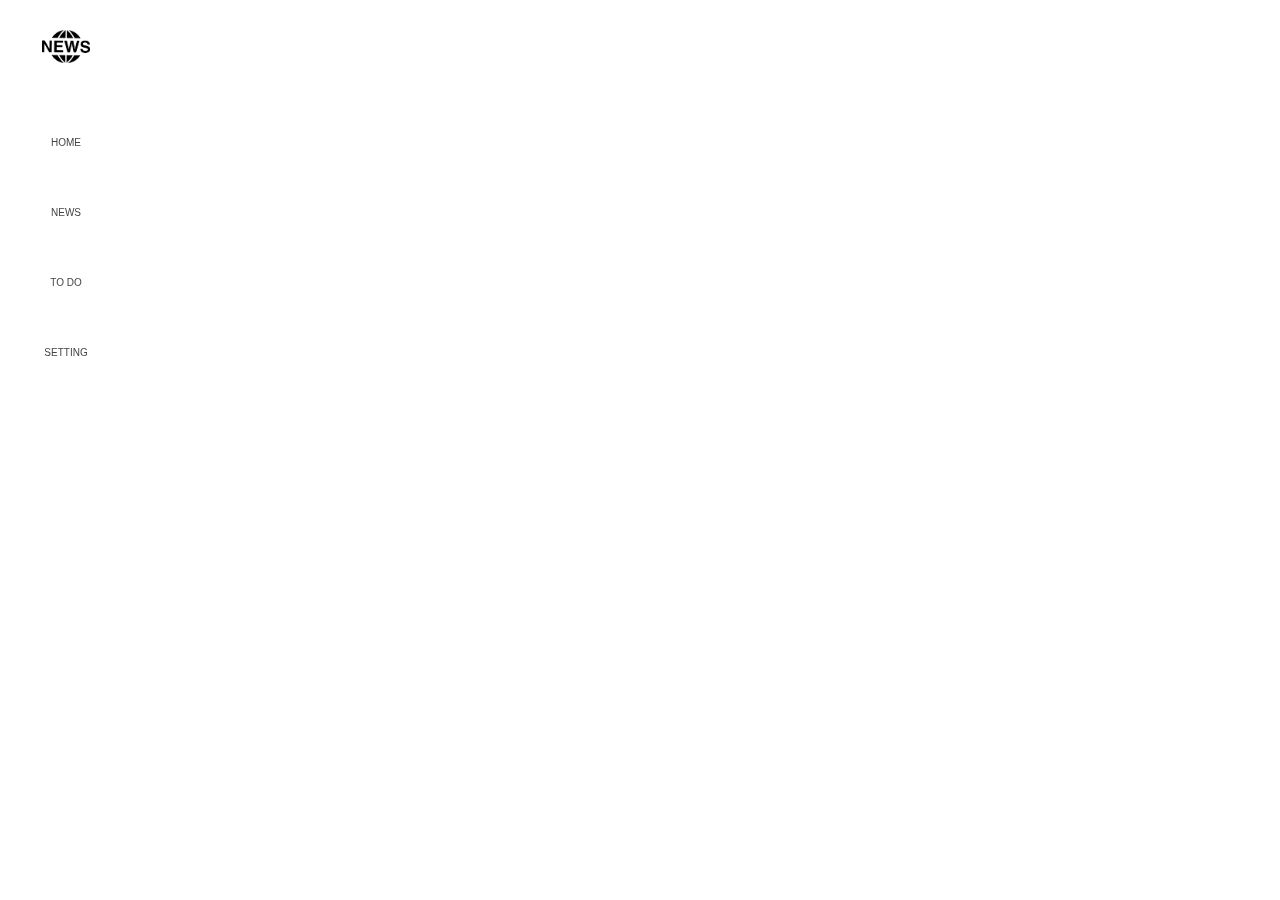
<file: pages/home.html>
<!DOCTYPE html>
<html lang="en">
    <head>
        <meta charset="UTF-8" />
        <meta http-equiv="X-UA-Compatible" content="IE=edge" />
        <meta name="viewport" content="width=device-width, initial-scale=1.0" />
        <!-- link reset CSS -->
        <link rel="stylesheet" href="../css/reset.css" />
        <!-- link utilities CSS -->
        <link rel="stylesheet" href="../css/utilities.css" />
        <!-- Link Cdn font awesome -->
        <link
            rel="stylesheet"
            href="https://cdnjs.cloudflare.com/ajax/libs/font-awesome/6.4.0/css/all.min.css"
            integrity="sha512-iecdLmaskl7CVkqkXNQ/ZH/XLlvWZOJyj7Yy7tcenmpD1ypASozpmT/E0iPtmFIB46ZmdtAc9eNBvH0H/ZpiBw=="
            crossorigin="anonymous"
            referrerpolicy="no-referrer"
        />
        <!-- link main CSS -->
        <link rel="stylesheet" href="../css/home.css" />
        <title>News App</title>
    </head>
    <body>
        <div class="side-bar">
            <ul class="navigation">
                <li class="logo">
                    <a href="#"
                        ><img
                            src="../asset/img/img_45428.png"
                            alt="logo"
                            width="200px"
                            height="auto"
                    /></a>
                </li>
                <li>
                    <a href="#">
                        <i class="fa-solid fa-house"></i>
                        <p>home</p>
                    </a>
                </li>
                <li>
                    <a href="news.html">
                        <i class="fa-solid fa-newspaper"></i>
                        <p>news</p>
                    </a>
                </li>
                <li>
                    <a href="todo.html">
                        <i class="fa-solid fa-list"></i>
                        <p>To Do</p>
                    </a>
                </li>
                <li>
                    <a href="setting.html">
                        <i class="fa-solid fa-gear"></i>
                        <p>setting</p>
                    </a>
                </li>
            </ul>
        </div>
    </body>
</html>
</file>
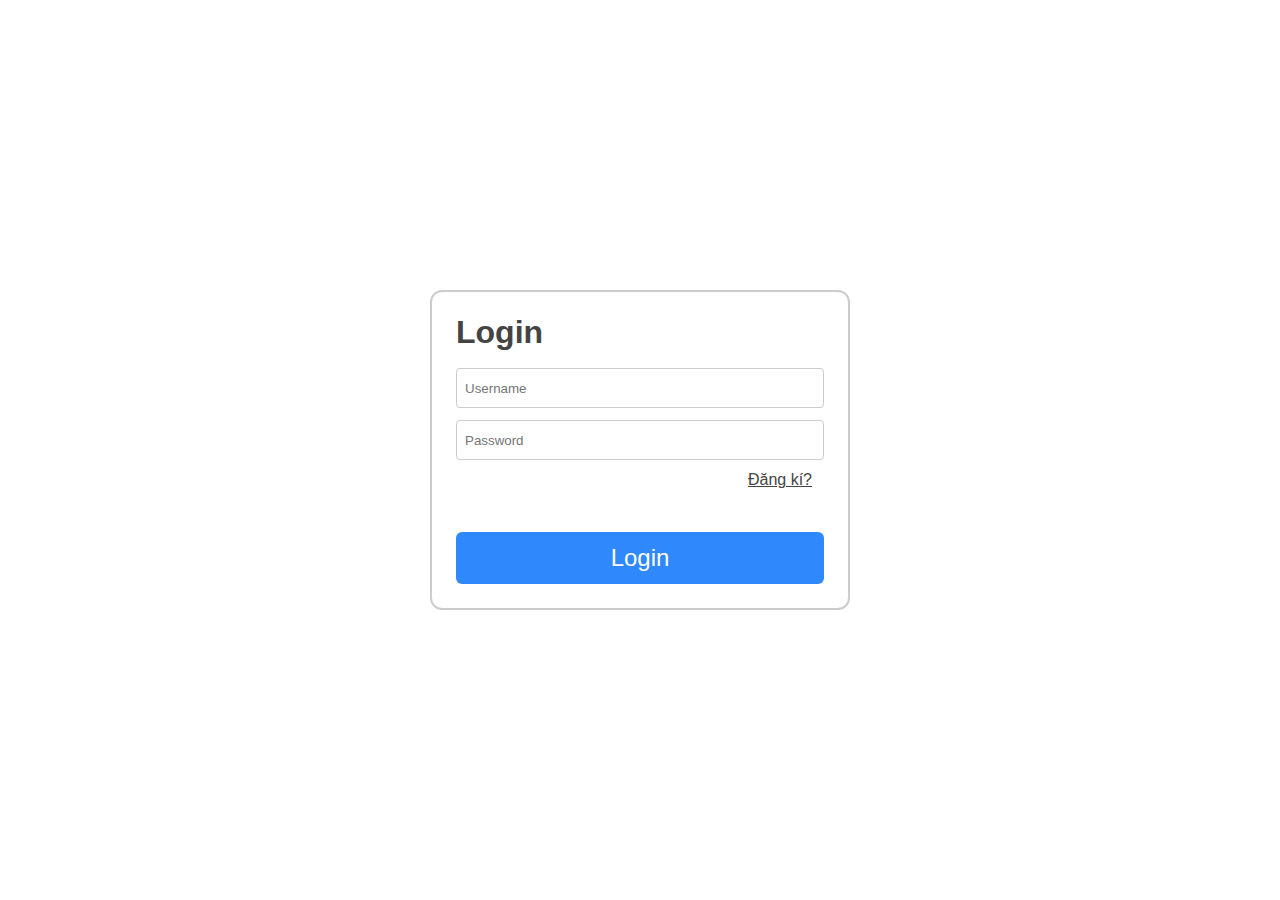
<file: pages/login.html>
<!DOCTYPE html>
<html lang="en">
    <head>
        <meta charset="UTF-8" />
        <meta http-equiv="X-UA-Compatible" content="IE=edge" />
        <meta name="viewport" content="width=device-width, initial-scale=1.0" />
        <!-- link reset CSS -->
        <link rel="stylesheet" href="../css/reset.css" />
        <!-- link utilities CSS -->
        <link rel="stylesheet" href="../css/utilities.css" />
        <!-- link main CSS -->
        <link rel="stylesheet" href="../css/login.css" />
        <title>News App</title>
    </head>
    <body>
        <div class="container">
            <h2 class="title">Login</h2>

            <form action="#" class="login-form">
                <input
                    type="text"
                    name="username"
                    id="username"
                    placeholder="Username"
                />
                <input
                    type="password"
                    name="password"
                    id="password"
                    placeholder="Password"
                />
                <a href="./register.html" class="register-txt">Đăng kí?</a>
                <button class="login-btn">Login</button>
            </form>
        </div>

        <!-- Link Javascript -->
        <script src="../models/User.js"></script>
        <script src="../script/storage.js"></script>
        <script src="../script/login.js"></script>
    </body>
</html>
</file>
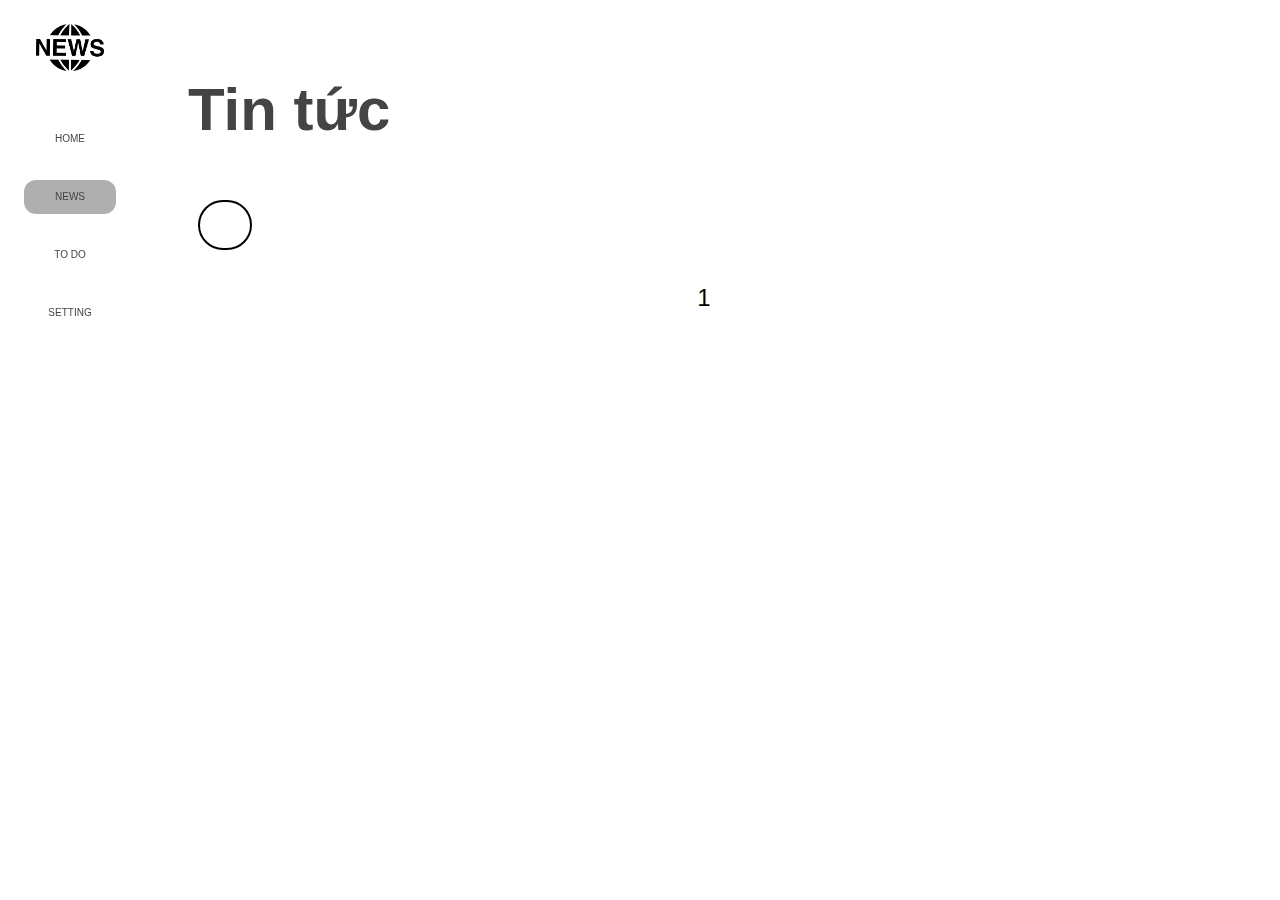
<file: pages/news.html>
<!DOCTYPE html>
<html lang="en">
    <head>
        <meta charset="UTF-8" />
        <meta http-equiv="X-UA-Compatible" content="IE=edge" />
        <meta name="viewport" content="width=device-width, initial-scale=1.0" />
        <!-- link reset CSS -->
        <link rel="stylesheet" href="../css/reset.css" />
        <!-- link utilities CSS -->
        <link rel="stylesheet" href="../css/utilities.css" />
        <!-- Link Cdn font awesome -->
        <link
            rel="stylesheet"
            href="https://cdnjs.cloudflare.com/ajax/libs/font-awesome/6.4.0/css/all.min.css"
            integrity="sha512-iecdLmaskl7CVkqkXNQ/ZH/XLlvWZOJyj7Yy7tcenmpD1ypASozpmT/E0iPtmFIB46ZmdtAc9eNBvH0H/ZpiBw=="
            crossorigin="anonymous"
            referrerpolicy="no-referrer"
        />
        <!-- link main CSS -->
        <link rel="stylesheet" href="../css/news.css" />
        <title>News App</title>
    </head>
    <body>
        <!-- Side Bar -->
        <div class="side-bar">
            <ul class="navigation">
                <li class="logo">
                    <a href="#"
                        ><img src="../asset/img/img_45428.png" alt="logo"
                    /></a>
                </li>
                <li class="home">
                    <a href="../index.html">
                        <i class="fa-solid fa-house"></i>
                        <p>home</p>
                    </a>
                </li>
                <li class="news-nav">
                    <a href="./pages/news.html">
                        <i class="fa-solid fa-newspaper"></i>
                        <p>news</p>
                    </a>
                </li>
                <li>
                    <a href="./todo.html">
                        <i class="fa-solid fa-list"></i>
                        <p>To Do</p>
                    </a>
                </li>
                <li>
                    <a href="setting.html">
                        <i class="fa-solid fa-gear"></i>
                        <p>setting</p>
                    </a>
                </li>
            </ul>
        </div>

        <!-- Main Content -->
        <main>
            <h1 class="title">Tin tức</h1>

            <div class="news-container">
                <!-- search input -->
                <div class="search-box">
                    <button class="btn-search">
                        <i class="fas fa-search"></i>
                    </button>
                    <input
                        type="text"
                        class="input-search"
                        placeholder="Type to Search..."
                    />
                </div>
                <!-- Direct Pages -->
                <div class="direct-pages">
                    <i class="fa-solid fa-chevron-left hidden"></i>
                    <span class="pages-number">1</span>
                    <i class="fa-solid fa-chevron-right"></i>
                </div>

                <!-- News List -->
                <div class="news-list">
                    <!-- Render news here -->
                </div>
            </div>
        </main>

        <!-- link Javascript -->
        <script src="../models/User.js"></script>
        <script src="../script/storage.js"></script>
        <script src="../script/news.js"></script>
    </body>
</html>
</file>
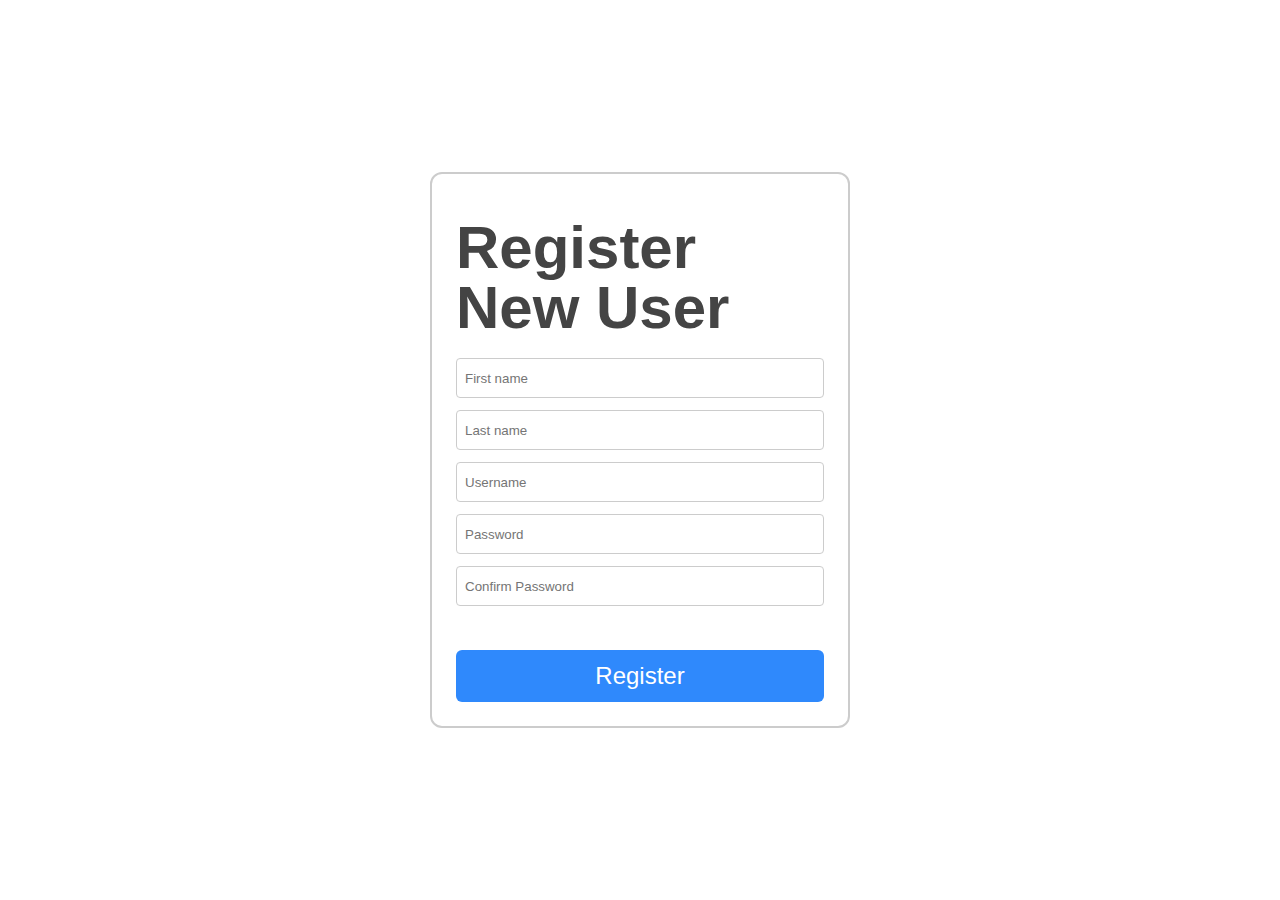
<file: pages/register.html>
<!DOCTYPE html>
<html lang="en">
    <head>
        <meta charset="UTF-8" />
        <meta http-equiv="X-UA-Compatible" content="IE=edge" />
        <meta name="viewport" content="width=device-width, initial-scale=1.0" />
        <!-- link reset CSS -->
        <link rel="stylesheet" href="../css/reset.css" />
        <!-- link utilities CSS -->
        <link rel="stylesheet" href="../css/utilities.css" />
        <!-- link main CSS -->
        <link rel="stylesheet" href="../css/register.css" />
        <title>News App</title>
    </head>
    <body>
        <div class="container">
            <h1 class="title">Register New User</h1>
            <form action="#" class="register-form">
                <input
                    type="text"
                    name="first-name"
                    id="first-name"
                    placeholder="First name"
                />
                <input
                    type="text"
                    name="last-name"
                    id="last-name"
                    placeholder="Last name"
                />
                <input
                    type="text"
                    name="username"
                    id="username"
                    placeholder="Username"
                />
                <input
                    type="password"
                    name="password"
                    id="password"
                    placeholder="Password"
                />
                <input
                    type="password"
                    name="confirm-password"
                    id="confirm-password"
                    placeholder="Confirm Password"
                />

                <button class="register-btn">Register</button>
            </form>
        </div>

        <!-- Link Javascript -->
        <script src="../script/storage.js"></script>
        <script src="../models/User.js"></script>
        <script src="../script/register.js"></script>
    </body>
</html>
</file>
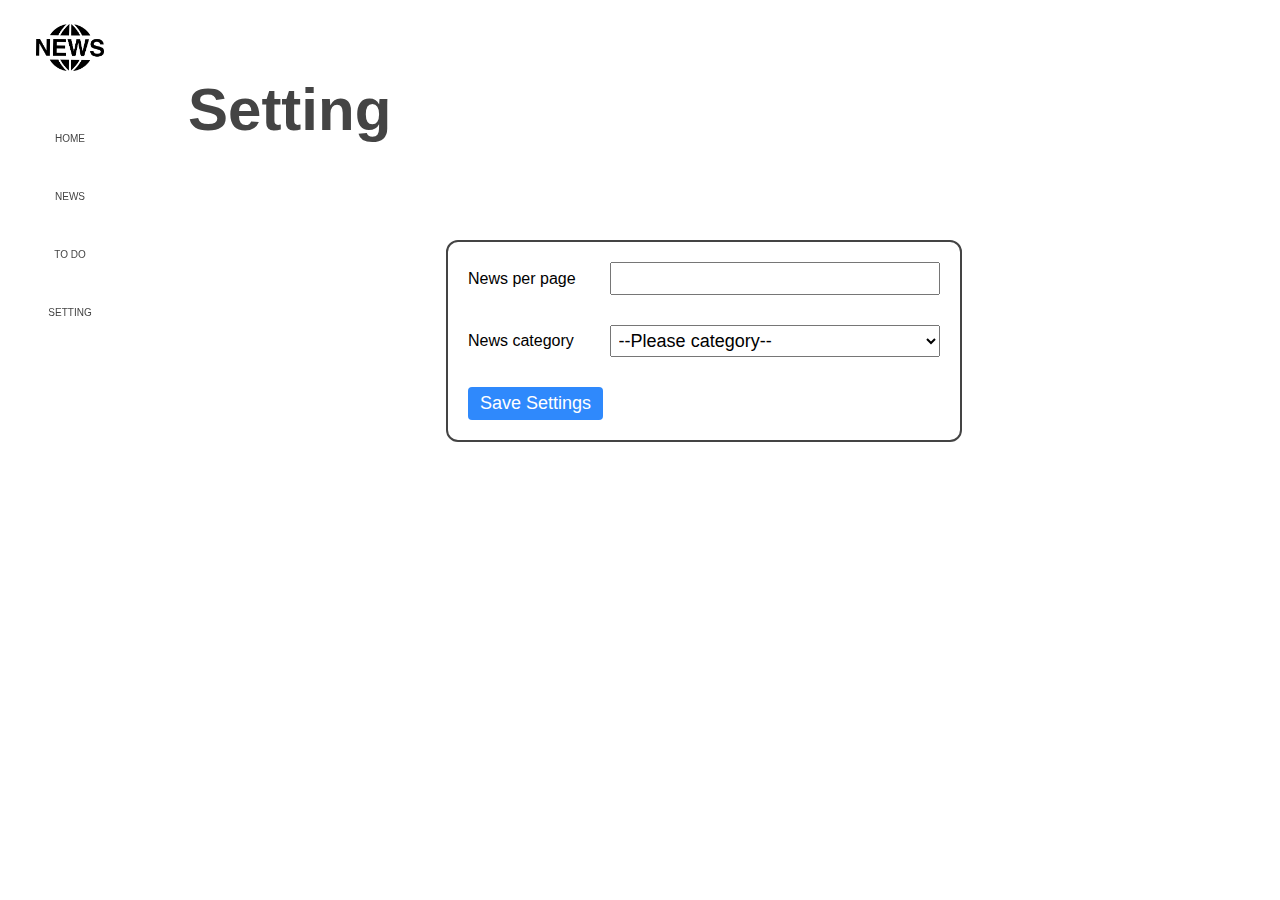
<file: pages/setting.html>
<!DOCTYPE html>
<html lang="en">
    <head>
        <meta charset="UTF-8" />
        <meta http-equiv="X-UA-Compatible" content="IE=edge" />
        <meta name="viewport" content="width=device-width, initial-scale=1.0" />
        <!-- link reset CSS -->
        <link rel="stylesheet" href="../css/reset.css" />
        <!-- link utilities CSS -->
        <link rel="stylesheet" href="../css/utilities.css" />
        <!-- Link Cdn font awesome -->
        <link
            rel="stylesheet"
            href="https://cdnjs.cloudflare.com/ajax/libs/font-awesome/6.4.0/css/all.min.css"
            integrity="sha512-iecdLmaskl7CVkqkXNQ/ZH/XLlvWZOJyj7Yy7tcenmpD1ypASozpmT/E0iPtmFIB46ZmdtAc9eNBvH0H/ZpiBw=="
            crossorigin="anonymous"
            referrerpolicy="no-referrer"
        />
        <!-- link main CSS -->
        <link rel="stylesheet" href="../css/setting.css" />
        <title>News App</title>
    </head>
    <body>
        <!-- Side Bar -->
        <div class="side-bar">
            <ul class="navigation">
                <li class="logo">
                    <a href="#"
                        ><img src="../asset/img/img_45428.png" alt="logo"
                    /></a>
                </li>
                <li class="home">
                    <a href="../index.html">
                        <i class="fa-solid fa-house"></i>
                        <p>home</p>
                    </a>
                </li>
                <li class="news-nav">
                    <a href="./news.html">
                        <i class="fa-solid fa-newspaper"></i>
                        <p>news</p>
                    </a>
                </li>
                <li>
                    <a href="./todo.html">
                        <i class="fa-solid fa-list"></i>
                        <p>To Do</p>
                    </a>
                </li>
                <li class="setting-nav">
                    <a href="./setting.html">
                        <i class="fa-solid fa-gear"></i>
                        <p>setting</p>
                    </a>
                </li>
            </ul>
        </div>

        <!-- Main Content -->
        <main>
            <h1 class="title">Setting</h1>

            <div class="setting-form">
                <form action="#">
                    <div class="input-wrapper">
                        <label for="news-per-page">News per page</label>
                        <input
                            type="number"
                            name="news-per-page"
                            id="news-per-page"
                        />
                    </div>

                    <div class="input-wrapper">
                        <label for="category">News category</label>
                        <select name="category" id="category">
                            <option value="">--Please category--</option>
                            <option value="business">business</option>
                            <option value="entertainment">entertainment</option>
                            <option value="general">general</option>
                            <option value="health">health</option>
                            <option value="science">science</option>
                            <option value="sports">sports</option>
                            <option value="technology">technology</option>
                        </select>
                    </div>

                    <button>Save Settings</button>
                </form>
            </div>
        </main>

        <!-- link Javascript -->
        <script src="../models/User.js"></script>
        <script src="../script/storage.js"></script>
        <script src="../script/setting.js"></script>
    </body>
</html>
</file>
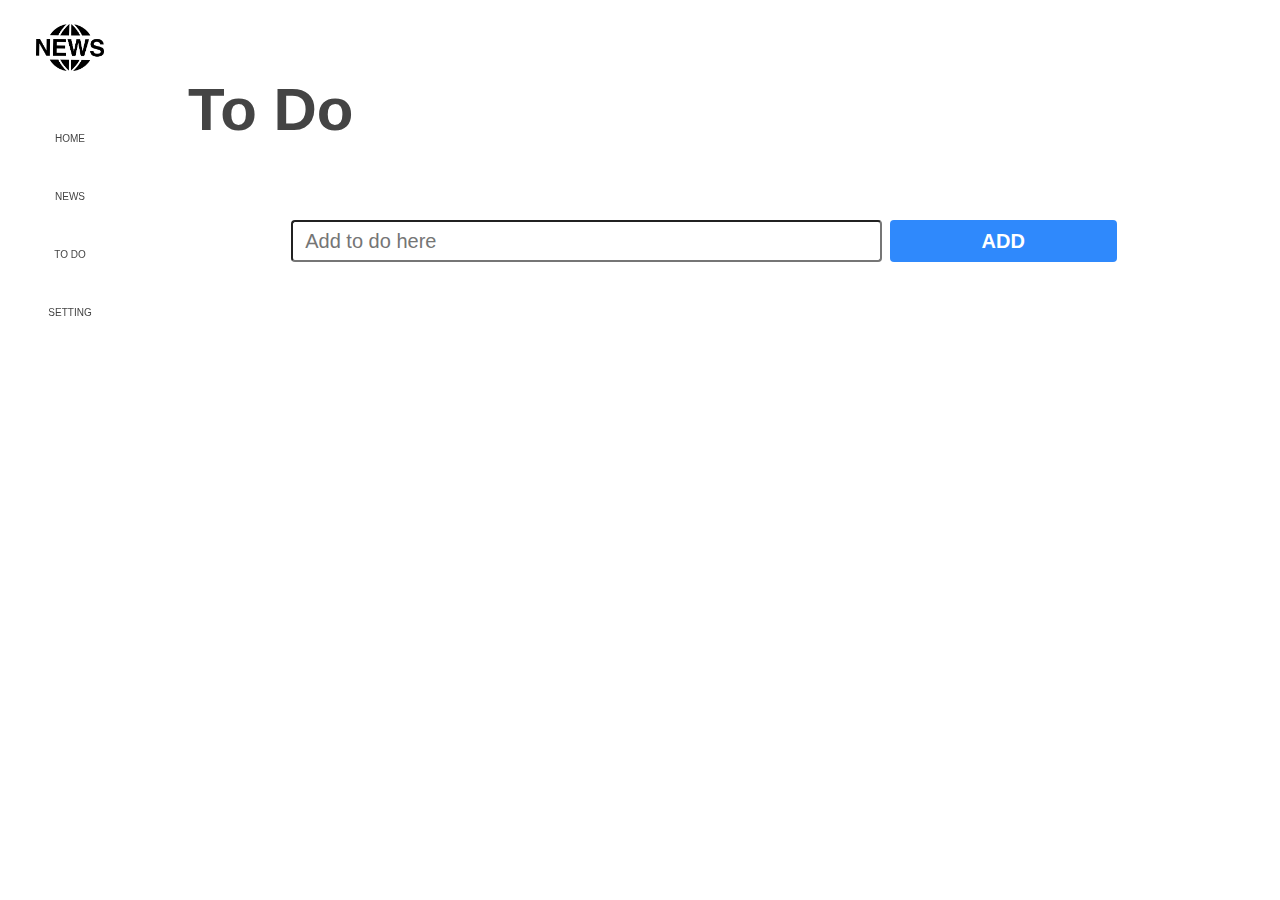
<file: pages/todo.html>
<!DOCTYPE html>
<html lang="en">
    <head>
        <meta charset="UTF-8" />
        <meta http-equiv="X-UA-Compatible" content="IE=edge" />
        <meta name="viewport" content="width=device-width, initial-scale=1.0" />
        <!-- link reset CSS -->
        <link rel="stylesheet" href="../css/reset.css" />
        <!-- link utilities CSS -->
        <link rel="stylesheet" href="../css/utilities.css" />
        <!-- Link Cdn font awesome -->
        <link
            rel="stylesheet"
            href="https://cdnjs.cloudflare.com/ajax/libs/font-awesome/6.4.0/css/all.min.css"
            integrity="sha512-iecdLmaskl7CVkqkXNQ/ZH/XLlvWZOJyj7Yy7tcenmpD1ypASozpmT/E0iPtmFIB46ZmdtAc9eNBvH0H/ZpiBw=="
            crossorigin="anonymous"
            referrerpolicy="no-referrer"
        />
        <!-- link main CSS -->
        <link rel="stylesheet" href="../css/todo.css" />
        <title>News App</title>
    </head>
    <body>
        <!-- Side Bar -->
        <div class="side-bar">
            <ul class="navigation">
                <li class="logo">
                    <a href="#"
                        ><img src="../asset/img/img_45428.png" alt="logo"
                    /></a>
                </li>
                <li class="home">
                    <a href="../index.html">
                        <i class="fa-solid fa-house"></i>
                        <p>home</p>
                    </a>
                </li>
                <li class="news-nav">
                    <a href="./news.html">
                        <i class="fa-solid fa-newspaper"></i>
                        <p>news</p>
                    </a>
                </li>
                <li>
                    <a href="todo.html">
                        <i class="fa-solid fa-list"></i>
                        <p>To Do</p>
                    </a>
                </li>
                <li class="setting-nav">
                    <a href="./setting.html">
                        <i class="fa-solid fa-gear"></i>
                        <p>setting</p>
                    </a>
                </li>
            </ul>
        </div>

        <!-- Main Content -->
        <main>
            <h1 class="title">To Do</h1>

            <div class="todo-container">
                <form action="#" class="todo-input">
                    <input
                        type="text"
                        name="todo-input"
                        id="todo-input"
                        placeholder="Add to do here"
                    />

                    <button>ADD</button>
                </form>

                <div class="todo-list__wrapper">
                    <!-- <div class="todo-items">
                        <i class="fa-solid fa-circle-check"></i>
                        <p>Things need to do</p>
                        <i class="fa-solid fa-trash"></i>
                    </div>
                    <div class="todo-items">
                        <i class="fa-solid fa-circle-check"></i>
                        <p>Things need to do</p>
                        <i class="fa-solid fa-trash"></i>
                    </div>
                    <div class="todo-items">
                        <i class="fa-solid fa-circle-check"></i>
                        <p>Things need to do</p>
                        <i class="fa-solid fa-trash"></i>
                    </div>
                    <div class="todo-items">
                        <i class="fa-solid fa-circle-check"></i>
                        <p>Things need to do</p>
                        <i class="fa-solid fa-trash"></i>
                    </div>
                    <div class="todo-items">
                        <i class="fa-solid fa-circle-check"></i>
                        <p>Things need to do</p>
                        <i class="fa-solid fa-trash"></i>
                    </div> -->
                </div>
            </div>
        </main>

        <!-- link Javascript -->
        <script src="../models/Task.js"></script>
        <script src="../models/User.js"></script>
        <script src="../script/storage.js"></script>
        <script src="../script/todo.js"></script>
    </body>
</html>
</file>
<file: css/utilities.css>
* {
    /* transition: all ease 300ms; */
    box-sizing: border-box;
    user-select: none;
}

html {
    font-size: 62.5%;
}

body {
    position: relative;
    height: 100vh;
    font-size: 1.6rem;
    margin: 0px;
    /* background-color: #ff3cac;
    background-image: linear-gradient(
        135deg,
        #ff3cac 0%,
        #784ba0 50%,
        #2b86c5 100%
    );
    background-repeat: no-repeat; */
    color: #000;
    font-family: "Source Sans Pro", sans-serif;
}

main {
    margin-left: 12.8rem;
    padding: 6rem;
}

h1.title {
    margin-top: 2rem;
    font-size: 6rem;
    color: #444;
    font-weight: 700;
}

a {
    text-decoration: none;
    color: #fff;
}

.hidden {
    display: none !important;
}

/* ======== Side bar css ======== */
.active {
    background-color: #48484870;
}

.navigation li.active:hover {
    background-color: #48484870 !important;
}

body {
    color: #000;
    position: relative;
}

a {
    color: #444;
}

img {
    width: 100%;
}

.side-bar {
    width: 12.8rem;
    height: 100vh;
    position: fixed;
    left: 0;
    padding: 1.2rem;
    padding-left: 2.4rem;
}

.navigation {
    display: flex;
    flex-direction: column;
    align-items: center;
    gap: 2.4rem;
}

.navigation li {
    width: 100%;
    border-radius: 1.2rem;
    text-align: center;
}

.navigation li a {
    width: 100%;
    display: inline-block;
    font-size: 1.8rem;
    white-space: nowrap;
    padding: 1.2rem;
    text-transform: uppercase;
}

.navigation li:not(:first-child):hover {
    background-color: #e2e2e2;
    cursor: pointer;
}

.navigation i {
    font-size: 3.2rem;
    margin-bottom: 0.4rem;
}

.navigation li p {
    font-size: 1rem;
}

.logo {
    margin-bottom: 1.2rem;
}
</file>
<file: css/home.css>
body {
    color: #000;
    position: relative;
}

a {
    color: #444;
}

img {
    width: 100%;
}

.side-bar {
    width: 12rem;
    height: 100vh;
    position: fixed;
    left: 0;
    padding: 1.2rem;
    padding-left: 2.4rem;
}

.navigation {
    display: flex;
    flex-direction: column;
    gap: 2.4rem;
}

.navigation li {
    font-size: 1.8rem;
    text-align: center;
    white-space: nowrap;
    border-radius: 1.2rem;
    padding: 0.6rem;
}

.navigation li:not(:first-child):hover {
    background-color: #e2e2e2;
    cursor: pointer;
}

.navigation i {
    font-size: 3.2rem;
}

.logo {
    margin-bottom: 1.2rem;
}
</file>
<file: css/login.css>
body {
    display: flex;
    justify-content: center;
    align-items: center;
}

.container {
    width: 42rem;
    padding: 2.4rem;
    border: 2px solid #ccc;
    border-radius: 1.2rem;
}

.title {
    margin-bottom: 2rem;
    font-size: 3.2rem;
    font-weight: 600;
    color: #444;
}

.login-form {
    display: flex;
    flex-direction: column;
    gap: 1.2rem;
}

.login-form input {
    height: 4rem;
    padding: 0.8rem;
    border-radius: 0.4rem;
    border: 1px solid #ccc;
}

.login-btn {
    margin-top: 3.2rem;
    padding: 1.2rem;
    background-color: #2f89fc;
    color: #fff;
    border: none;
    border-radius: 0.6rem;
    cursor: pointer;
    font-size: 2.4rem;
}

.register-txt {
    /* display: inline-block; */
    text-decoration: underline;
    text-align: right;
    padding-right: 1.2rem;
}
</file>
<file: css/news.css>
main {
    margin-left: 12.8rem;
    padding: 6rem;
}

h1.title {
    margin-top: 2rem;
    font-size: 6rem;
    color: #444;
    font-weight: 700;
}

/* ====== News List CSS ====== */
.news-container {
    max-width: 101.2rem;
    margin: auto;
    margin-top: 6rem;
    display: flex;
    flex-direction: column;
    align-items: center;
    gap: 3.2rem;
}

.news-list {
    width: 100%;
    display: flex;
    flex-direction: column;
    gap: 3.2rem;
    align-items: center;
}

.news {
    width: 100%;
    height: 29rem;
    display: flex;
    border: 2px solid #444;
    border-radius: 0.8rem;
    overflow: hidden;
}

.news-img {
    width: 33.33333%;
}

.news-img img {
    width: 100%;
    height: 100%;
    object-fit: cover;
}

.news-details {
    flex: 6;
    padding: 3.2rem;
    display: flex;
    flex-direction: column;
    align-items: baseline;
    gap: 1.2rem;
}

.news-title {
    font-size: 2.4rem;
    font-weight: 600;
}

.news-content {
    margin-bottom: 2rem;
}

.news-view {
    display: inline-block;
    padding: 0.6rem;
    background-color: #2f89fc;
    border: none;
    border-radius: 0.6rem;
    font-size: 2rem;
    color: #fff;
}

.news-view:hover {
    cursor: pointer;
}

/* ===== Search CSS ===== */
.search-box {
    width: fit-content;
    height: fit-content;
    position: relative;
    align-self: flex-start;
}
.input-search {
    height: 50px;
    width: 50px;
    border-style: none;
    padding: 10px;
    font-size: 18px;
    letter-spacing: 2px;
    outline: none;
    border-radius: 25px;
    transition: all 0.5s ease-in-out;
    border: 2px solid #000;
    padding-right: 40px;
    color: #000;
}
.input-search::placeholder {
    color: #000;
    font-size: 18px;
    letter-spacing: 2px;
    font-weight: 100;
}
.btn-search {
    width: 50px;
    height: 50px;
    border-style: none;
    font-size: 20px;
    font-weight: bold;
    outline: none;
    cursor: pointer;
    border-radius: 50%;
    position: absolute;
    right: 0px;
    color: #000;
    background-color: transparent;
    pointer-events: painted;
}

.btn-search:focus ~ .input-search {
    width: 500px;
    border-radius: 0px;
    background-color: transparent;
    border: none;
    border-bottom: 1px solid #000;
    transition: all 800ms cubic-bezier(0, 0.11, 0.35, 2);
}
.input-search:focus {
    width: 500px;
    border-radius: 0px;
    background-color: transparent;
    border: none;
    border-bottom: 1px solid #000;
    transition: all 800ms cubic-bezier(0, 0.11, 0.35, 2);
}

/* ===== Direct Pages CSS ===== */
.direct-pages {
    display: grid;
    grid-template-columns: repeat(3, 1fr);
    column-gap: 1.2rem;
}

.pages-number,
.direct-pages i {
    width: 2.8rem;
    height: 3.2rem;
    text-align: center;
    padding: 0.4rem;
    cursor: pointer;
}

.pages-number {
    font-size: 2.4rem;
    margin: 0 1.2rem;
    grid-column: 2 / 3;
}

.direct-pages i {
    font-size: 2.4rem;
    justify-self: center;
}

.direct-pages i.fa-chevron-left {
    grid-column: 1 / 2;
}

.direct-pages i.fa-chevron-right {
    grid-column: 3 / -1;
}

.no-result {
    margin-top: 8rem;
    font-size: 2.4rem;
    font-weight: 600;
    color: #666;
}
</file>
<file: css/register.css>
body {
    display: flex;
    justify-content: center;
    align-items: center;
}

.container {
    width: 42rem;
    padding: 2.4rem;
    border: 2px solid #ccc;
    border-radius: 1.2rem;
}

.title {
    margin-bottom: 2rem;
    font-size: 3.2rem;
    font-weight: 600;
    color: #444;
}

.register-form {
    display: flex;
    flex-direction: column;
    gap: 1.2rem;
}

.register-form input {
    height: 4rem;
    padding: 0.8rem;
    border-radius: 0.4rem;
    border: 1px solid #ccc;
}

.register-btn {
    margin-top: 3.2rem;
    padding: 1.2rem;
    background-color: #2f89fc;
    color: #fff;
    border: none;
    border-radius: 0.6rem;
    cursor: pointer;
    font-size: 2.4rem;
}
</file>
<file: css/setting.css>
main {
    margin-left: 12.8rem;
    padding: 6rem;
}

h1.title {
    margin-top: 2rem;
    margin-bottom: 10rem;
    font-size: 6rem;
    color: #444;
    font-weight: 700;
}

.setting-form {
    max-width: 50%;
    margin: auto;
    padding: 2rem;
    border: 2px solid #444;
    border-radius: 1.2rem;
}

.setting-form form {
    display: flex;
    flex-direction: column;
    align-items: baseline;
    gap: 3rem;
}

.input-wrapper {
    width: 100%;
    display: flex;
    align-items: center;
    justify-content: space-between;
}

input,
select {
    width: 70%;
    padding: 0.4rem;
    font-size: 1.8rem;
}

.setting-form button {
    padding: 0.6rem 1.2rem;
    border: none;
    background-color: #2f89fc;
    font-size: 1.8rem;
    border-radius: 0.4rem;
    color: #fff;
    cursor: pointer;
}
</file>
<file: css/todo.css>
.todo-container {
    width: 80%;
    margin: auto;
    margin-top: 8rem;
    display: flex;
    flex-direction: column;
    gap: 4rem;
}

.todo-input {
    height: 4.2rem;
    display: flex;
    justify-content: space-between;
    gap: 1%;
}

.todo-input input {
    flex: 1 0 64%;
    padding: 1.2rem;
    font-size: 2rem;
    border-radius: 0.4rem;
}

.todo-input button {
    flex: 1 0 20%;
    background-color: #2f89fc;
    border: none;
    color: #fff;
    cursor: pointer;
    font-weight: 600;
    font-size: 2rem;
    border-radius: 0.4rem;
}

.todo-list__wrapper {
    display: flex;
    flex-direction: column;
    align-items: center;
    gap: 1.2rem;
}

.todo-items {
    width: 90%;
    padding: 1.8rem 2.4rem;
    display: flex;
    align-items: center;
    border: 2px solid #444;
    border-radius: 0.6rem;
}

.todo-items .fa-circle-check {
    font-size: 1.6rem;
    color: #eee;
    display: inline-block;
    margin-right: 2.4rem;
    transition: all 300ms ease;
}

.todo-items .fa-circle-check:hover {
    cursor: pointer;
    color: green;
}

.todo-items p {
    font-size: 2rem;
    color: #444;
}

.todo-items .fa-trash {
    display: inline-block;
    margin-left: auto;
    color: #eee;
    font-size: 2.4rem;
    transition: all 300ms ease;
}

.todo-items .fa-trash:hover {
    color: #ff4e4e;
    cursor: pointer;
}

/* done items css */
.todo-items.done .fa-circle-check {
    color: green;
}
.todo-items.done p {
    text-decoration: line-through;
}
</file>
